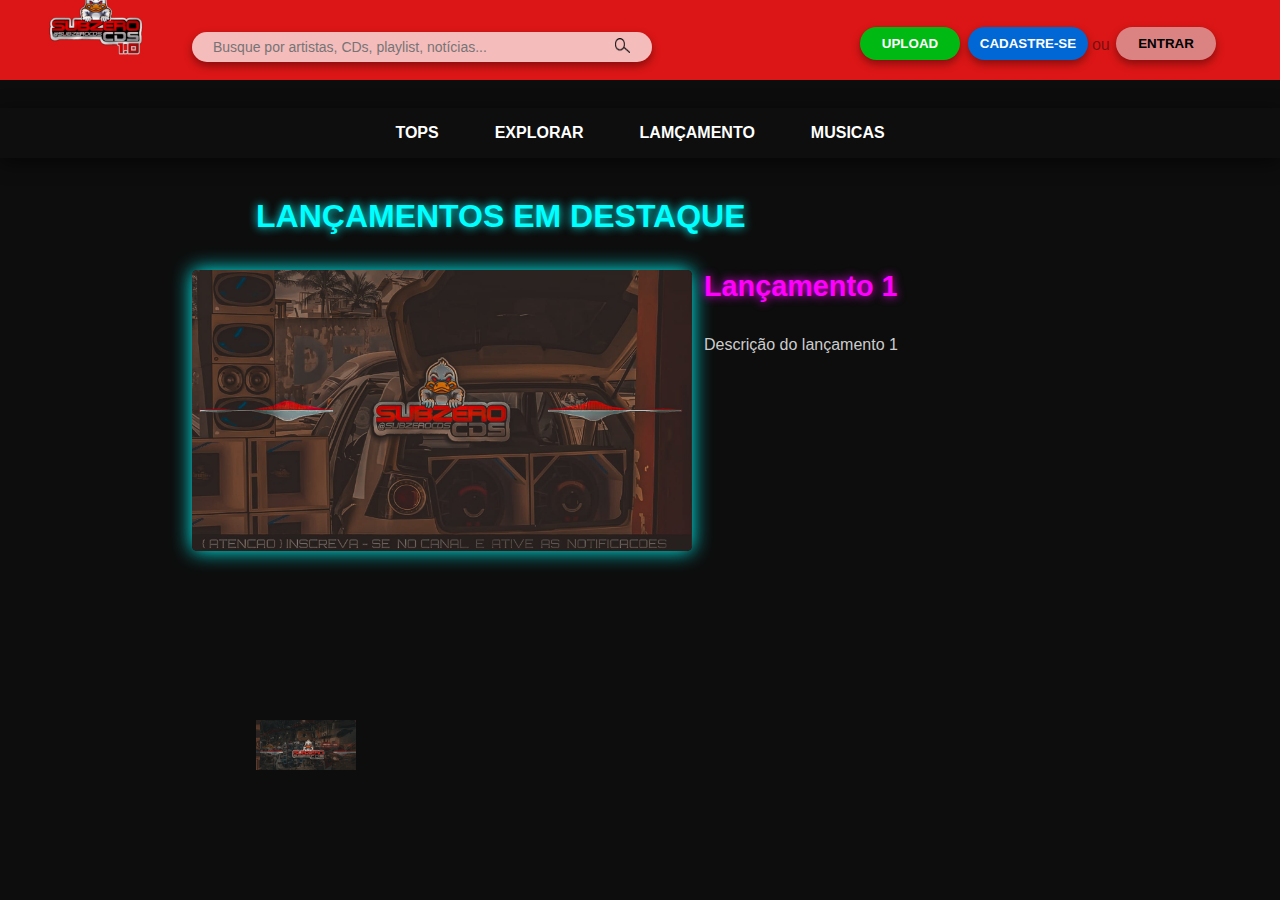
<file: index.html>
<!DOCTYPE html>
<html lang="pt-br">

<head>
    <meta charset="UTF-8">
    <meta name="viewport" content="width=device-width, initial-scale=1.0">
    <title>DJ Astronauta - Músicas</title>
    <link rel="stylesheet" href="style.css">
</head>

<body>
    <header class="header">
        <nav class="nav">
            <div class="nav-item">
                <a href="#">TOPS <span class="arrow"></span></a>
                <div class="dropdown-content">
                    <a href="#">Bonde do Gato Preto</a>
                    <a href="#">Pra Paredão</a>
                    <a href="#"></a>
                </div>
            </div>

            <div class="nav-item">
                <a href="#">EXPLORAR <span class="arrow"></span></a>
                <div class="dropdown-content">
                    <a href="#">Nacionais</a>
                    <a href="#">Internacionais</a>
                    <a href="#">Álbuns</a>
                </div>
            </div>

            <div class="nav-item">
                <a href="#">LAMÇAMENTO <span class="arrow"></span></a>
                <div class="dropdown-content">
                    <a href="#">Em Destaque</a>
                    <a href="#">Populares</a>
                    <a href="#">Todos os Artistas</a>
                </div>
            </div>

            <div class="nav-item">
                <a href="#">MUSICAS <span class="arrow"></span></a>
                <div class="dropdown-content">
                    <a href="#">Sertanejo</a>
                    <a href="#">Forró</a>
                    <a href="#">Funk</a>
                    <a href="#">Pagode</a>
                </div>
            </div>
        </nav>
    </header>
    <main>
        <img src="img/logo.png" alt="Logo do Site">
        <div class="search-box">
            <input type="text" placeholder="Busque por artistas, CDs, playlist, notícias...">
            <img src="img/Picsart_25-09-13_10-47-12-524.png">
        </div>
        <div class="button">
            <button>UPLOAD</button>
        </div>
        <div class="button1">
            <button>CADASTRE-SE</button>
        </div>
        <div class="button2">
            <button>ENTRAR</button>
        </div>
        <div class="linha"></div>
        <div class="linha2">
            <p>
                ou
            </p>
        </div>
    </main>
    <section class="lancamentos">
        <h2>LANÇAMENTOS EM DESTAQUE</h2>
        <div class="lancamento-destaque">
            <!-- Imagem grande -->
            <div class="lancamento-imagem">
                <img id="imagem-grande" src="img/baner1.jpg" alt="Lançamento 1">
            </div>
            <!-- Descrição -->
            <div class="lancamento-info">
                <h3 id="titulo-lancamento">Título do Lançamento</h3>
                <p id="descricao-lancamento">
                    Aqui vai a descrição do lançamento (artista, gênero, destaque etc).
                </p>
            </div>
        </div>

        <!-- Miniaturas -->
        <div class="lancamento-thumbs">
            <img src="img/baner1.jpg" alt="Lançamento 1" data-titulo="Lançamento 1"
                data-descricao="Descrição do lançamento 1">
            <img src="img/baner2.jpg" alt="Lançamento 2" data-titulo="Lançamento 2"
                data-descricao="Descrição do lançamento 2">
            <img src="img/baner3.jpg" alt="Lançamento 3" data-titulo="Lançamento 3"
                data-descricao="Descrição do lançamento 3">
            <img src="img/baner4.jpg" alt="Lançamento 4" data-titulo="Lançamento 4"
                data-descricao="Descrição do lançamento 4">
            <img src="img/baner5.jpg" alt="Lançamento 5" data-titulo="Lançamento 5"
                data-descricao="Descrição do lançamento 5">
            <img src="img/baner6.jpg" alt="Lançamento 6" data-titulo="Lançamento 6"
                data-descricao="Descrição do lançamento 6">
            <img src="img/baner7.jpg" alt="Lançamento 7" data-titulo="Lançamento 7"
                data-descricao="Descrição do lançamento 7">
            <img src="img/baner8.jpg" alt="Lançamento 8" data-titulo="Lançamento 8"
                data-descricao="Descrição do lançamento 8">                
        </div>
    </section>

    <script src="script.js"></script>

</body>
</html>
</file>
<file: style.css>
/* RESET */
* {
    margin: 0;
    padding: 0;
    box-sizing: border-box;
    font-family: 'Arial', sans-serif;
}

body {
    background: #0d0d0d;
    color: #fff;
    overflow-x: hidden;
    /* 🔥 remove barra horizontal */
}

/* HEADER */
header {
    width: 100%;
    background: rgba(15, 15, 15, 0.95);
    padding: 1rem 2rem;
    position: sticky;
    top: 12%;
    z-index: 100;
    display: flex;
    justify-content: center;
    box-shadow: 0 4px 20px rgba(0, 0, 0, 0.6);
}

.nav {
    display: flex;
    gap: 2rem;
}

.nav-item {
    position: relative;
}

.nav-item a {
    color: #fff;
    text-decoration: none;
    font-weight: 600;
    padding: 8px 12px;
    transition: 0.3s;
}

.nav-item a:hover {
    color: rgb(255, 0, 0);
    border-radius:1px;
}

.dropdown-content {
    display: none;
    position: absolute;
    background: #111;
    border: 1px solid #0ff;
    top: 100%;
    left: 0;
    border-radius: 6px;
    overflow: hidden;
}

.dropdown-content a {
    display: block;
    padding: 10px;
    color: #fff;
}

.dropdown-content a:hover {
    background: rgb(255, 0, 0);
    color: #ffffff;
}

.nav-item:hover .dropdown-content {
    display: block;
}

/* LOGO */
header img {
    width: 120px;
    height: auto;
    position: absolute;
    top: 10px;
    left: 20px;
}

/* SEÇÃO DE LANÇAMENTOS */
.lancamentos {
    max-width: 1100px;
    margin: 3rem auto;
    text-align: center;
    padding: 2rem;
}

.lancamentos h2 {
    font-size: 2rem;
    color: #0ff;
    margin-bottom: 2rem;
    text-shadow: 0 0 10px #0ff;
    position: absolute;
    top: 22%;
    left: 20%;
}

/* CONTAINER DO DESTAQUE */
.lancamento-destaque {
    display: flex;
    flex-wrap: wrap;
    justify-content: center;
    align-items: flex-start;
    gap: 2rem;
    margin-bottom: 2rem;
}

/* IMAGEM GRANDE */
.lancamento-imagem img {
    width: 500px;
    max-width: 100%;
    border-radius: 5px;
    box-shadow: 0 0 20px #0ff;
    transition: 0.3s ease;
    position: absolute;
    top: 30%;
    left: 15%;
}

/* INFO AO LADO */
.lancamento-info {
    max-width: 400px;
    text-align: left;
}

.lancamento-info h3 {
    font-size: 1.8rem;
    color: #ff00ff;
    margin-bottom: 1rem;
    text-shadow: 0 0 10px #ff00ff;
    position: absolute;
    left: 55%;
    top: 30%;
}

.lancamento-info p {
    font-size: 1rem;
    line-height: 1.5;
    color: #ccc;
    position: absolute;
    left: 55%;
    top: 37%;
}

/* MINIATURAS */
.lancamento-thumbs {
    display: flex;
    gap: 1rem;
    justify-content: center;
    overflow-x: auto;
    padding: 10px;
    scrollbar-width: none;/* Firefox */
    position:absolute;
    width: 100px;
    height: 50px;
    top: 80%;
    left: 20%;
}

.lancamento-thumbs::-webkit-scrollbar {
    display: none;/* Chrome */
}

.lancamento-thumbs img {
    width: 100px;
    height: 70px;
    object-fit: cover;
    border-radius: 8px;
    cursor: pointer;
    opacity: 0.7;
    transition: 0.3s;
    border: 2px solid transparent;
}

.lancamento-thumbs img:hover,
.lancamento-thumbs img.active {
    opacity: 1;
    transform: scale(1.1);
    border-color: #0ff;
}

/* RESPONSIVIDADE */
@media (max-width: 768px) {
    .lancamento-destaque {
        flex-direction: column;
        align-items: center;
    }

    .lancamento-info {
        text-align: center;
    }
}

/* Imagem da Logo */
img {
    position: absolute;
    width: 140px;
    height: auto;
    top: -6%;
    left: 2%;
}

/* Caixa de Pesquisa */
.search-box {
    display: flex;
    position: absolute;
    top: 3.5%;
    left: 15%;
    align-items: center;
    background: #ffffffb6;
    border-radius: 25px;
    padding: 0px 44px 0px 16px;
    box-shadow: 0 4px 8px rgba(0, 0, 0, 0.386);
    cursor: pointer;
    height: 30px;
}

/* Texto Dentro do Barra de Pesquisa */
.search-box input {
    border: none;
    outline: none;
    background: none;
    font-size: 16px;
    padding: 5px;
    width: 400px;
    font-size: .875rem;
}

/* Scale da barra de Pesquisa */
.search-box:hover {
    transform: scale(1.020);
}

/* Lupa */
.search-box img {
    width: 15px;
    height: 15px;
    position: absolute;
    top: 20%;
    left: 92%;
}

/* Butão Upload */
.button button {
    color: #fff;
    border-radius: 50px;
    background-color: #00ba13;
    width: 100px;
    height: 33px;
    position: absolute;
    top: 3%;
    right: 25%;
    align-items: end;
    cursor: pointer;
    border: none;
    font-weight: bold;
    box-shadow: 0 4px 8px rgba(0, 0, 0, 0.386);
}

/* Scale do button */
.button button:hover {
    transform: scale(1.020);
    background-color: #00e617;
}

/* Butão Cadastre */
.button1 button {
    color: #fff;
    border-radius: 50px;
    background-color: #0067d4;
    width: 120px;
    height: 33px;
    position: absolute;
    top: 3%;
    right: 15%;
    cursor: pointer;
    border: none;
    font-weight: bold;
    box-shadow: 0 4px 8px rgba(0, 0, 0, 0.386);
}

/* Scale do button */
.button1 button:hover {
    transform: scale(1.020);
    background-color: #007bff;
}

/* Butão Entrar */
.button2 button {
    color: #000000;
    border-radius: 50px;
    background-color: #dad9d98f;
    width: 100px;
    height: 33px;
    position: absolute;
    top: 3%;
    right: 5%;
    cursor: pointer;
    border: none;
    font-weight: bold;
    box-shadow: 0 4px 8px rgba(0, 0, 0, 0.386);
}

/* Scale do button */
.button2 button:hover {
    transform: scale(1.020);
    background-color: #bbbaba8f;
}

/* ou */
.linha2 p {
    position: absolute;
    right: 13.3%;
    top: 4%;
    color: #0d0d0d82;
}

/* Linha */
.linha {
    background-color: #dc1616;
    width: 100%;
    height: 80px;
    position: absolute;
    top: 0%;
    right: 0%;
    display: flex;
    z-index: -1;
}
</file>
